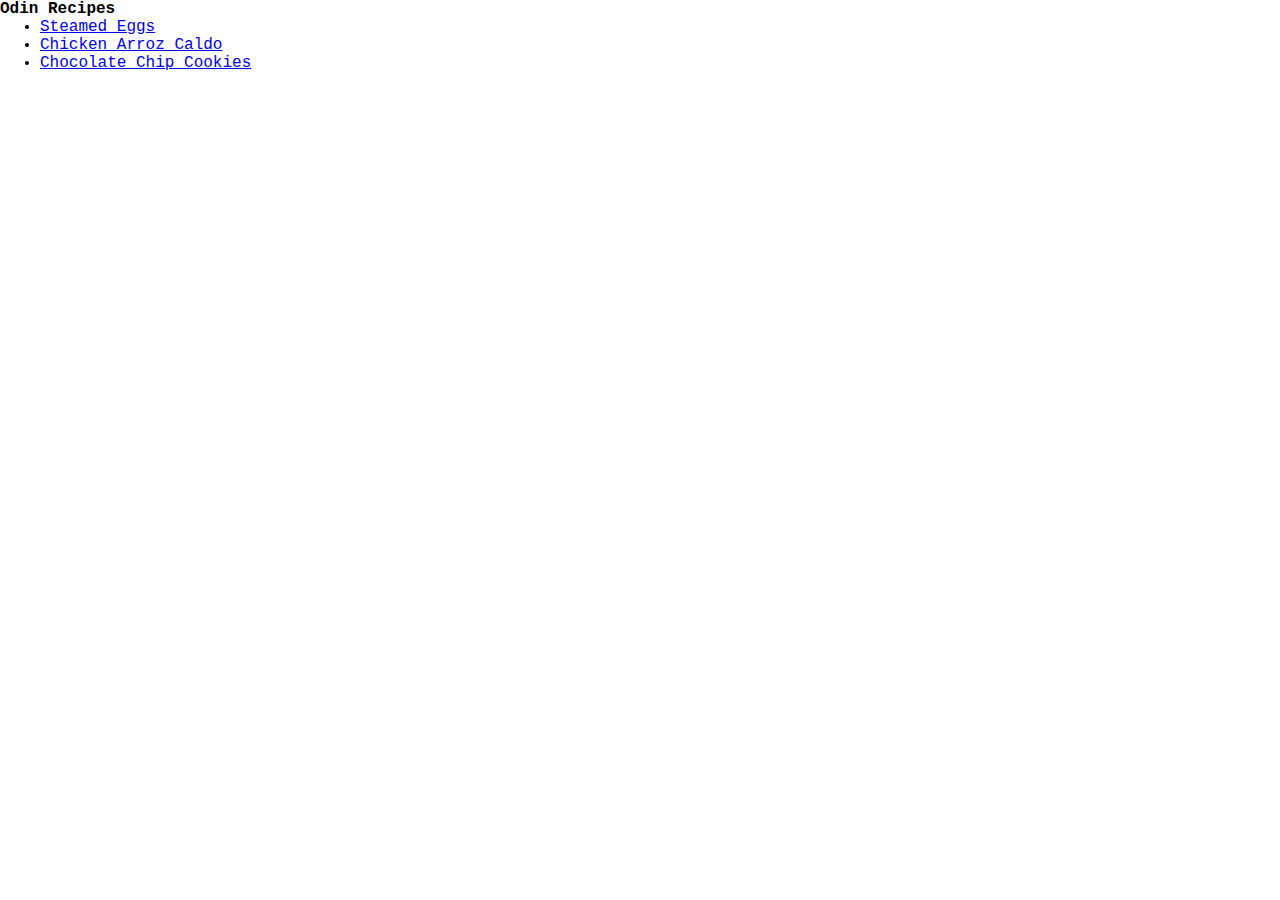
<file: index.html>
<!DOCTYPE html>
<html lang="en">
    <head>
        <meta charset="utf-8">
        <title>Recipes</title>
        <link rel="stylesheet" href="styles.css">
    </head>
    
    <body>
        <h1>Odin Recipes</h1>
        <ul>
            <li><a href="recipes/steamed-eggs.html">Steamed Eggs</a></li>
            <li><a href="recipes/chicken-arroz-caldo.html">Chicken Arroz Caldo</a></li>
            <li><a href="recipes/chocolate-chip-cookies.html">Chocolate Chip Cookies</a></li>
        </ul>
    </body>    
</html>
</file>
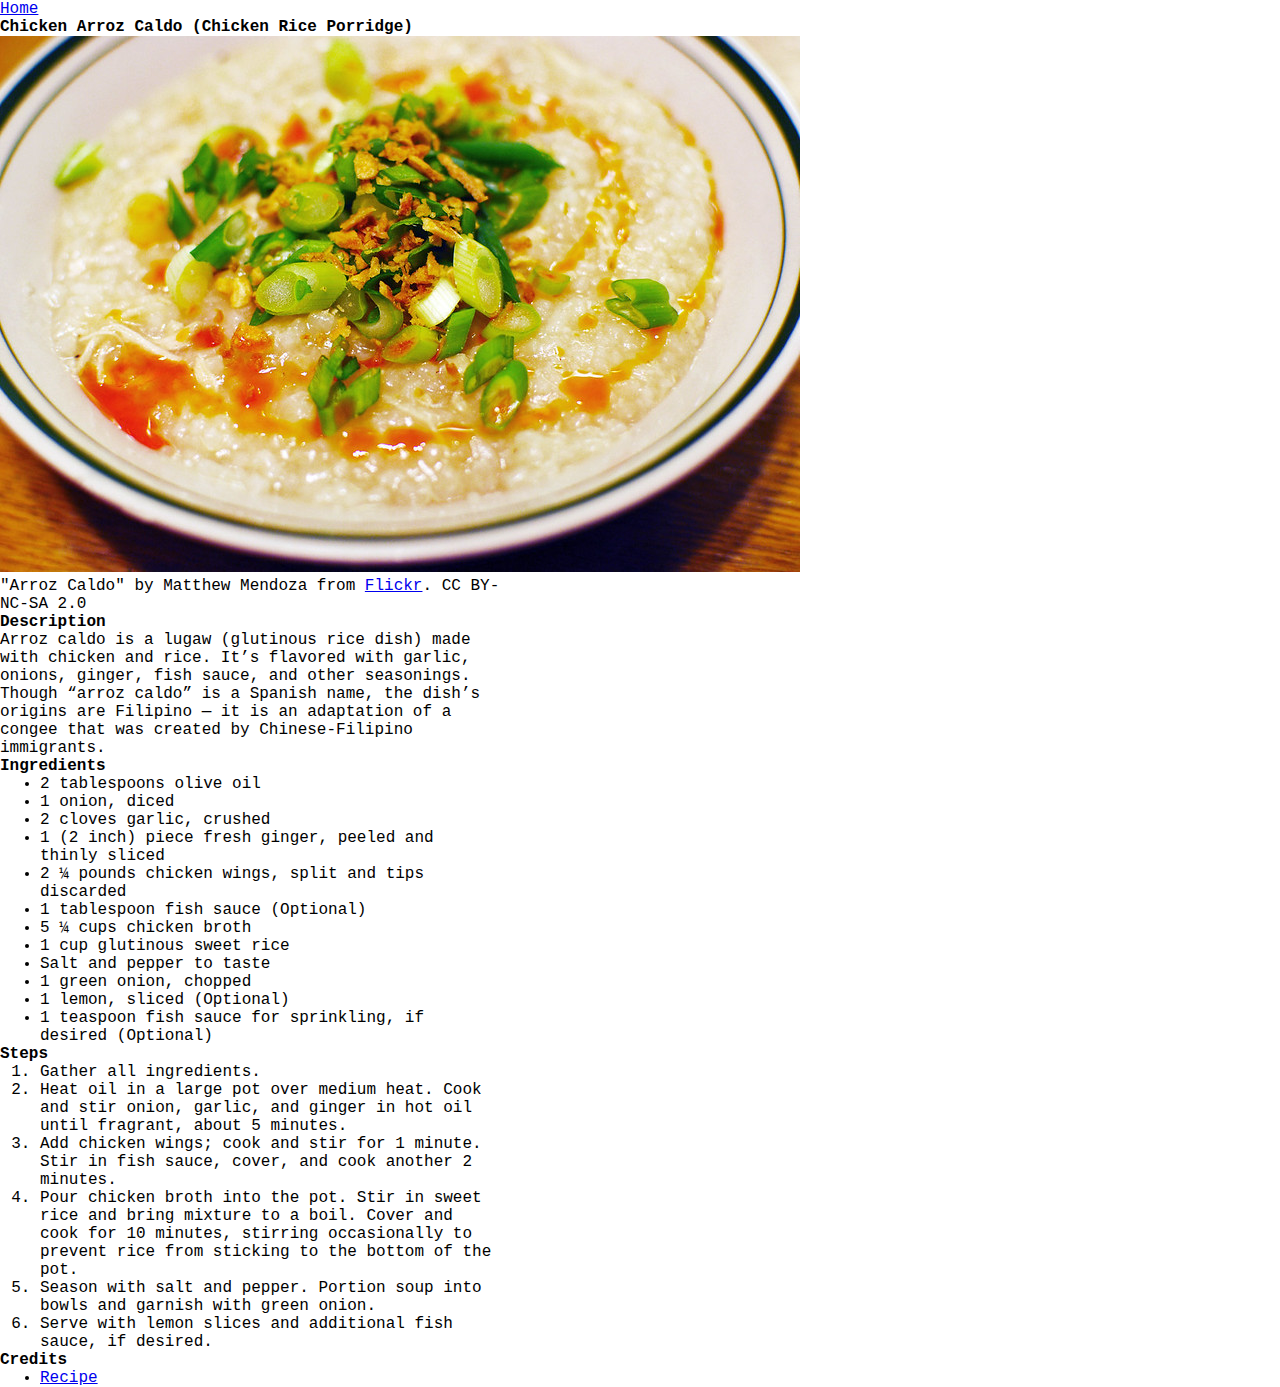
<file: recipes/chicken-arroz-caldo.html>
<!DOCTYPE html>
<html>
    <head>
        <meta charset="utf-8">
        <title>Chicken Arroz Caldo</title>
        <link rel="stylesheet" href="../styles.css">
    </head>

    <body>
        <a href="../index.html">Home</a>

        <h1>Chicken Arroz Caldo (Chicken Rice Porridge)</h1>
        <img src="../images/chicken-arroz-caldo.jpg" alt="chicken arroz caldo (chicken rice porridge)">
        <p>"Arroz Caldo" by Matthew Mendoza from <a href="https://www.flickr.com/photos/mattmendoza/4069052407/in/[base64]/" target="_blank" rel="noreferrer" ">Flickr</a>. CC BY-NC-SA 2.0</p>

        <h2>Description</h2>
        <p>Arroz caldo is a lugaw (glutinous rice dish) made with chicken and rice. It’s flavored with garlic, onions, ginger, fish sauce, and other seasonings.</p>
        <p>Though “arroz caldo” is a Spanish name, the dish’s origins are Filipino — it is an adaptation of a congee that was created by Chinese-Filipino immigrants.</p>

        <h2>Ingredients</h2>
        <ul>
            <li>2 tablespoons olive oil</li>
            <li>1 onion, diced</li>
            <li>2 cloves garlic, crushed</li>
            <li>1 (2 inch) piece fresh ginger, peeled and thinly sliced</li>
            <li>2 ¼ pounds chicken wings, split and tips discarded</li>
            <li>1 tablespoon fish sauce (Optional)</li>
            <li>5 ¼ cups chicken broth</li>
            <li>1 cup glutinous sweet rice</li>
            <li>Salt and pepper to taste</li>
            <li>1 green onion, chopped</li>
            <li>1 lemon, sliced (Optional)</li>
            <li>1 teaspoon fish sauce for sprinkling, if desired (Optional)</li>
        </ul>
        
        <h2>Steps</h2>
        <ol>
            <li>Gather all ingredients.</li>
            <li>Heat oil in a large pot over medium heat. Cook and stir onion, garlic, and ginger in hot oil until fragrant, about 5 minutes.</li>
            <li>Add chicken wings; cook and stir for 1 minute. Stir in fish sauce, cover, and cook another 2 minutes.</li>
            <li>Pour chicken broth into the pot. Stir in sweet rice and bring mixture to a boil. Cover and cook for 10 minutes, stirring occasionally to prevent rice from sticking to the bottom of the pot.</li>
            <li>Season with salt and pepper. Portion soup into bowls and garnish with green onion.</li>
            <li>Serve with lemon slices and additional fish sauce, if desired.</li>
        </ol>

        <h2>Credits</h2>
        <ul>
            <li><a href="https://www.allrecipes.com/recipe/212940/chicken-arroz-caldo-chicken-rice-porridge/" target="_blank" rel="noreferrer">Recipe</a></li>
        </ul>
    </body>
</html>
</file>
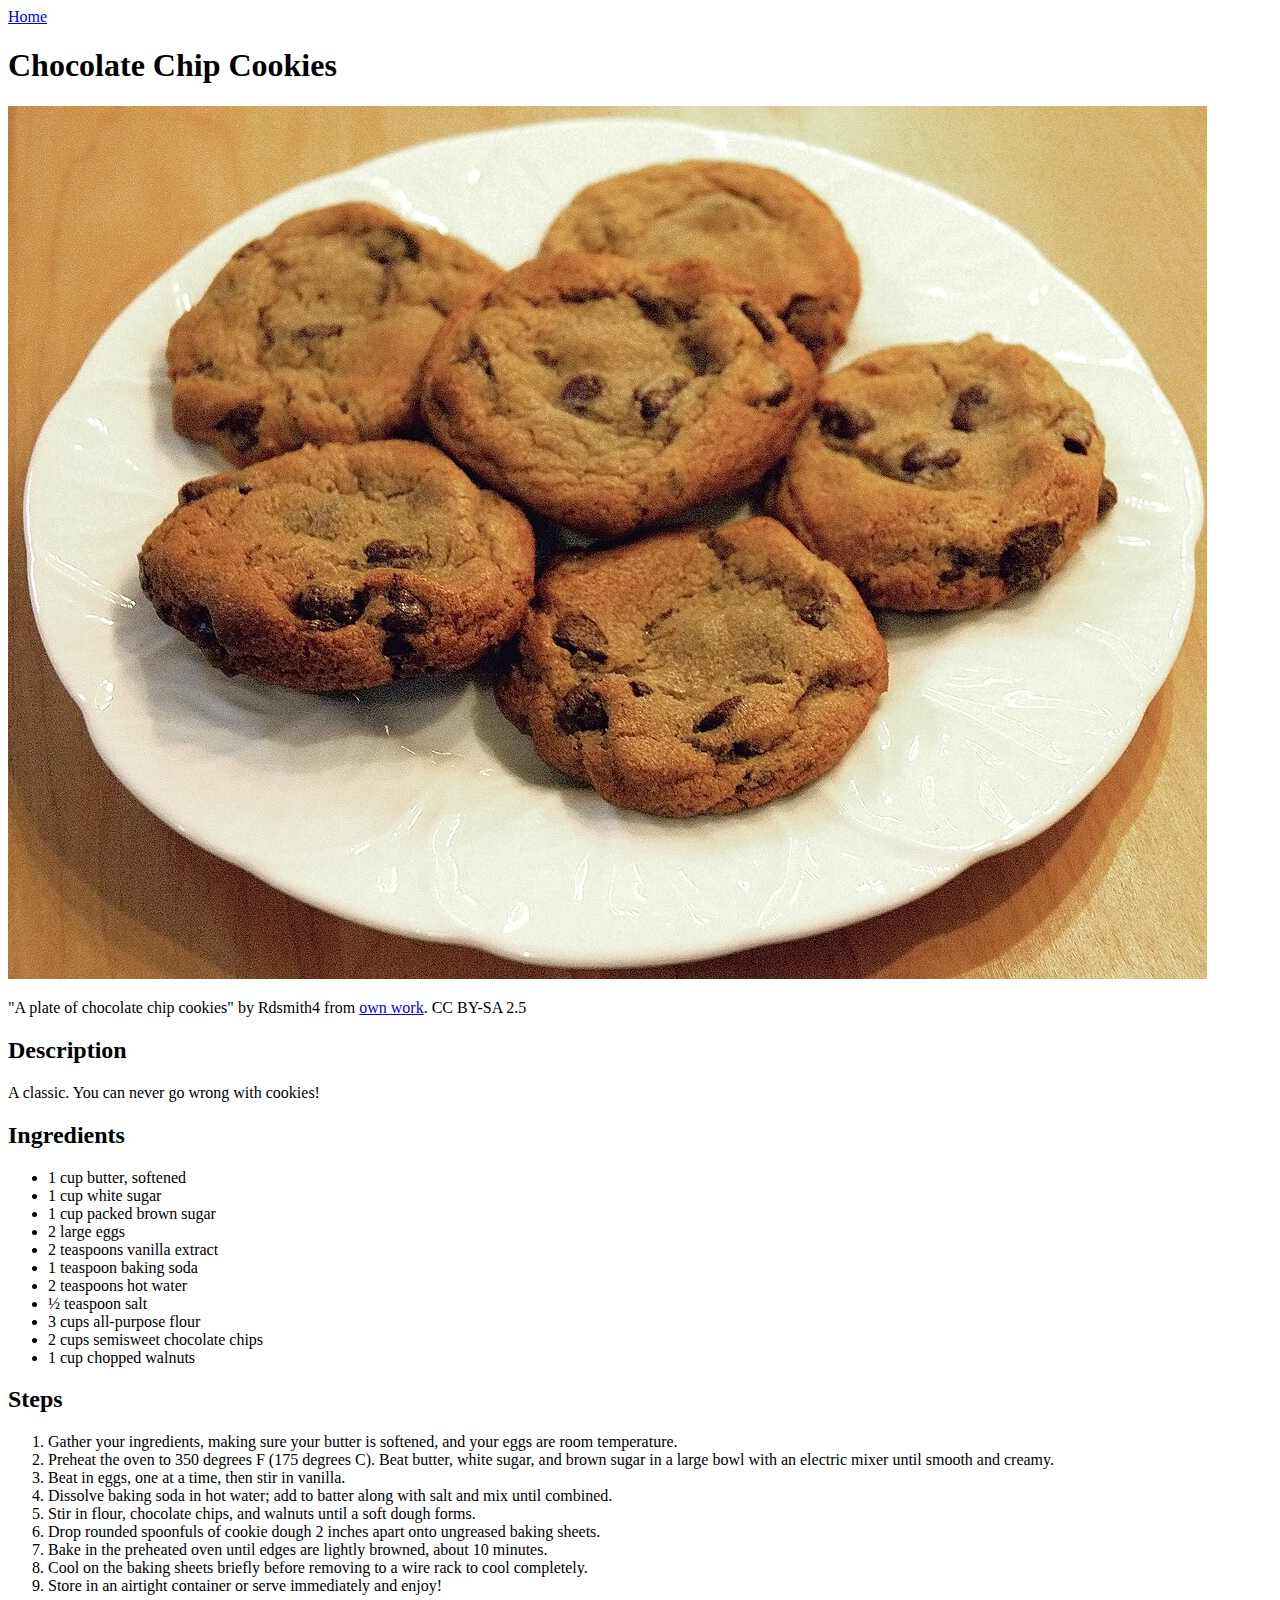
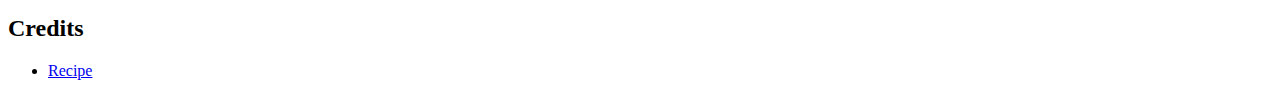
<file: recipes/chocolate-chip-cookies.html>
<!DOCTYPE html>
<html>
    <head>
        <meta charset="utf-8">
        <title>Chocolate Chip Cookies</title>
    </head>

    <body>
        <a href="../index.html">Home</a>

        <h1>Chocolate Chip Cookies</h1>
        <img src="../images/chocolate-chip-cookies.jpg" alt="chocolate chip cookies">
        <p>"A plate of chocolate chip cookies" by Rdsmith4 from <a href="https://upload.wikimedia.org/wikipedia/commons/5/50/Chocolate_chip_cookies.jpg" target="_blank" rel="noreferrer" ">own work</a>. CC BY-SA 2.5</p>

        <h2>Description</h2>
        <p>A classic. You can never go wrong with cookies!</p>

        <h2>Ingredients</h2>
        <ul>
            <li>1 cup butter, softened</li>
            <li>1 cup white sugar</li>
            <li>1 cup packed brown sugar</li>
            <li>2 large eggs</li>
            <li>2 teaspoons vanilla extract</li>
            <li>1 teaspoon baking soda</li>
            <li>2 teaspoons hot water</li>
            <li>½ teaspoon salt</li>
            <li>3 cups all-purpose flour</li>
            <li>2 cups semisweet chocolate chips</li>
            <li>1 cup chopped walnuts</li>
        </ul>
        
        <h2>Steps</h2>
        <ol>
            <li>Gather your ingredients, making sure your butter is softened, and your eggs are room temperature.</li>
            <li>Preheat the oven to 350 degrees F (175 degrees C). Beat butter, white sugar, and brown sugar in a large bowl with an electric mixer until smooth and creamy.</li>
            <li>Beat in eggs, one at a time, then stir in vanilla.</li>
            <li>Dissolve baking soda in hot water; add to batter along with salt and mix until combined.</li>
            <li>Stir in flour, chocolate chips, and walnuts until a soft dough forms.</li>
            <li>Drop rounded spoonfuls of cookie dough 2 inches apart onto ungreased baking sheets.</li>
            <li>Bake in the preheated oven until edges are lightly browned, about 10 minutes.</li>
            <li>Cool on the baking sheets briefly before removing to a wire rack to cool completely.</li>
            <li>Store in an airtight container or serve immediately and enjoy!</li>
        </ol>

        <h2>Credits</h2>
        <ul>
            <li><a href="https://www.allrecipes.com/recipe/10813/best-chocolate-chip-cookies/" target="_blank" rel="noreferrer">Recipe</a></li>
        </ul>
    </body>
</html>
</file>
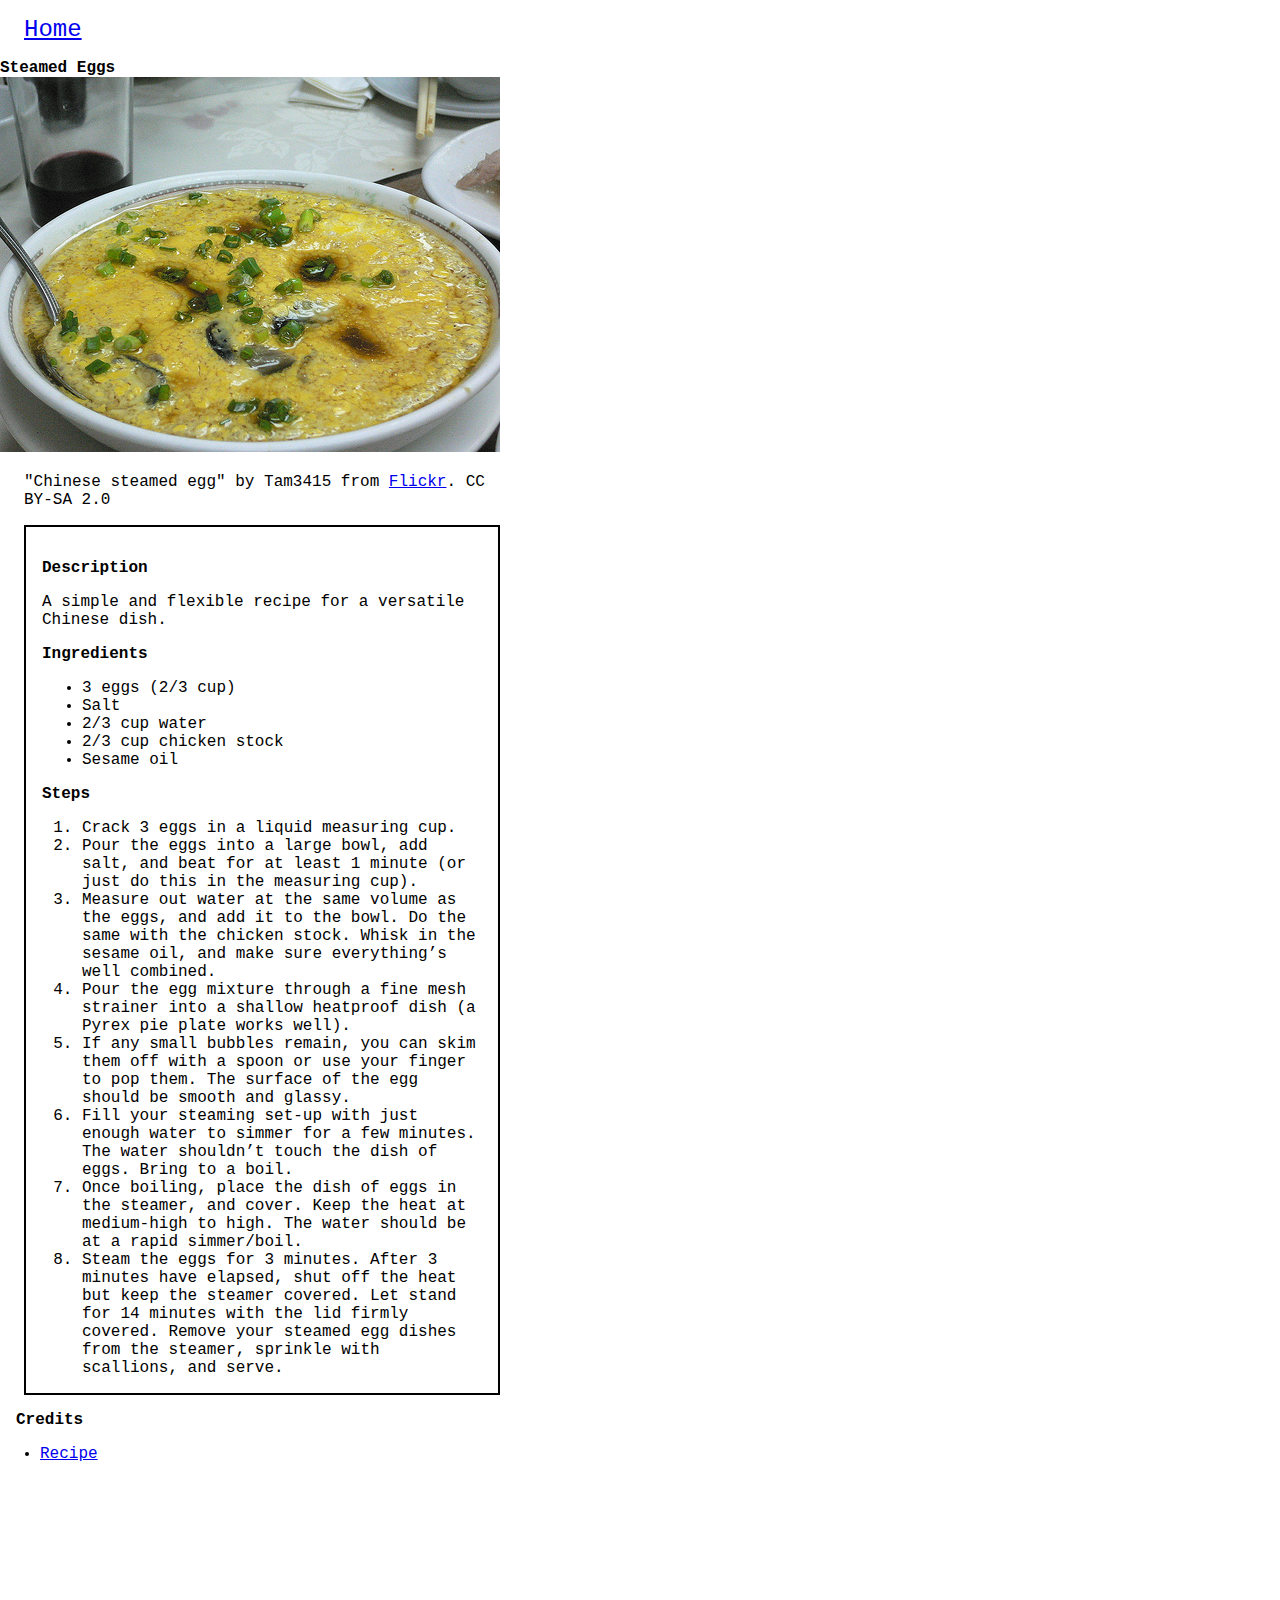
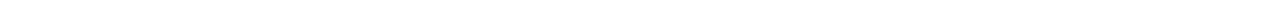
<file: recipes/steamed-eggs.html>
<!DOCTYPE html>
<html>
    <head>
        <meta charset="utf-8">
        <title>Steamed Eggs</title>
        <link rel="stylesheet" href="../styles.css">
    </head>

    <body>
        <a href="../index.html" class="home">Home</a>

        <h1 class="recipename-heading">Steamed Eggs</h1>
        <img src="../images/steamed-eggs.jpg" alt="chinese steamed eggs" class="recipe-img">
        <p class="text caption">"Chinese steamed egg" by Tam3415 from <a href="https://www.flickr.com/photos/tam3415/651416014/" target="_blank" rel="noreferrer" ">Flickr</a>. CC BY-SA 2.0</p>

        <div class="recipe">
            <h2 class="text">Description</h2>
            <p class="text">A simple and flexible recipe for a versatile Chinese dish.</p>

            <h2 class="text">Ingredients</h2>
            <ul>
                <li class="li-ingredient">3 eggs (2/3 cup)</li>
                <li class="li-ingredient">Salt</li>
                <li class="li-ingredient">2/3 cup water</li>
                <li class="li-ingredient">2/3 cup chicken stock</li>
                <li class="li-ingredient">Sesame oil</li>
            </ul>

            <h2 class="text">Steps</h2>
            <ol>
                <li class="li-step">Crack 3 eggs in a liquid measuring cup.</li>
                <li class="li-step">Pour the eggs into a large bowl, add salt, and beat for at least 1 minute (or just do this in the measuring cup).</li>
                <li class="li-step">Measure out water at the same volume as the eggs, and add it to the bowl. Do the same with the chicken stock. Whisk in the sesame oil, and make sure everything’s well combined.</li>
                <li class="li-step">Pour the egg mixture through a fine mesh strainer into a shallow heatproof dish (a Pyrex pie plate works well).</li>
                <li class="li-step">If any small bubbles remain, you can skim them off with a spoon or use your finger to pop them. The surface of the egg should be smooth and glassy.</li>
                <li class="li-step">Fill your steaming set-up with just enough water to simmer for a few minutes. The water shouldn’t touch the dish of eggs. Bring to a boil.</li>
                <li class="li-step">Once boiling, place the dish of eggs in the steamer, and cover. Keep the heat at medium-high to high. The water should be at a rapid simmer/boil.</li>
                <li class="li-step">Steam the eggs for 3 minutes. After 3 minutes have elapsed, shut off the heat but keep the steamer covered. Let stand for 14 minutes with the lid firmly covered. Remove your steamed egg dishes from the steamer, sprinkle with scallions, and serve.</li>
            </ol>
        </div>

        <h2 class="text credits-heading">Credits</h2>
        <ul class="credits">
            <li><a href="https://thewoksoflife.com/steamed-egg/" target="_blank" rel="noreferrer">Recipe</a></li>
        </ul>
    </body>
</html>
</file>
<file: styles.css>
* {
    margin: 0px;
    font-size: 16px;
    font-family: 'Courier New', Courier, monospace;
}

body {
    width: 500px; /* inherited by all children */
}

/* index.html */
.recipes-heading {
    font-size: 1.5rem;
    margin-top: 1rem;
    margin-bottom: 1rem;
    margin-left: 1.5rem;
}

.recipes-list {
    background-color: mediumslateblue;
    border: 2px solid black;
    margin-left: 1.5rem;
    padding: 1rem;
}

.li-recipe {
    background-color: white;
    border: 2px solid black;
    color: white;
    margin: 0.5rem;
    padding: 1rem;
} 

/* steamed-eggs.html */
.home {
    display: block;
    font-size: 1.5rem;
    margin-top: 1rem;
    margin-bottom: 1rem;
    margin-left: 1.5rem;
}

.steamed-eggs-heading {
    font-size: 1.5rem;
    margin-top: 1rem;
    margin-bottom: 1rem;
    margin-left: 1.5rem;
}

.steamed-eggs-img {
    border: 2px solid black;
    display: block;
    margin-top: 1rem;
    margin-left: 1.5rem;
}

.caption {
    margin-left: 1.5rem;
}

.text {
    margin-top: 1rem;
    margin-bottom: 1rem;
}

.recipe {
    border: 2px solid;
    margin-top: 1rem;
    margin-left: 1.5rem;
    padding: 1rem;
}

.li-steamed-eggs-ingredient {
    margin-top: 0.5rem;
    margin-bottom: 0.5rem;
}

.li-steamed-eggs-step {
    margin-top: 1rem;
    margin-bottom: 1rem;
}

.credits-heading {
    margin-left: 1rem;
}

.credits  {
    margin-bottom: 10rem;
}
</file>
